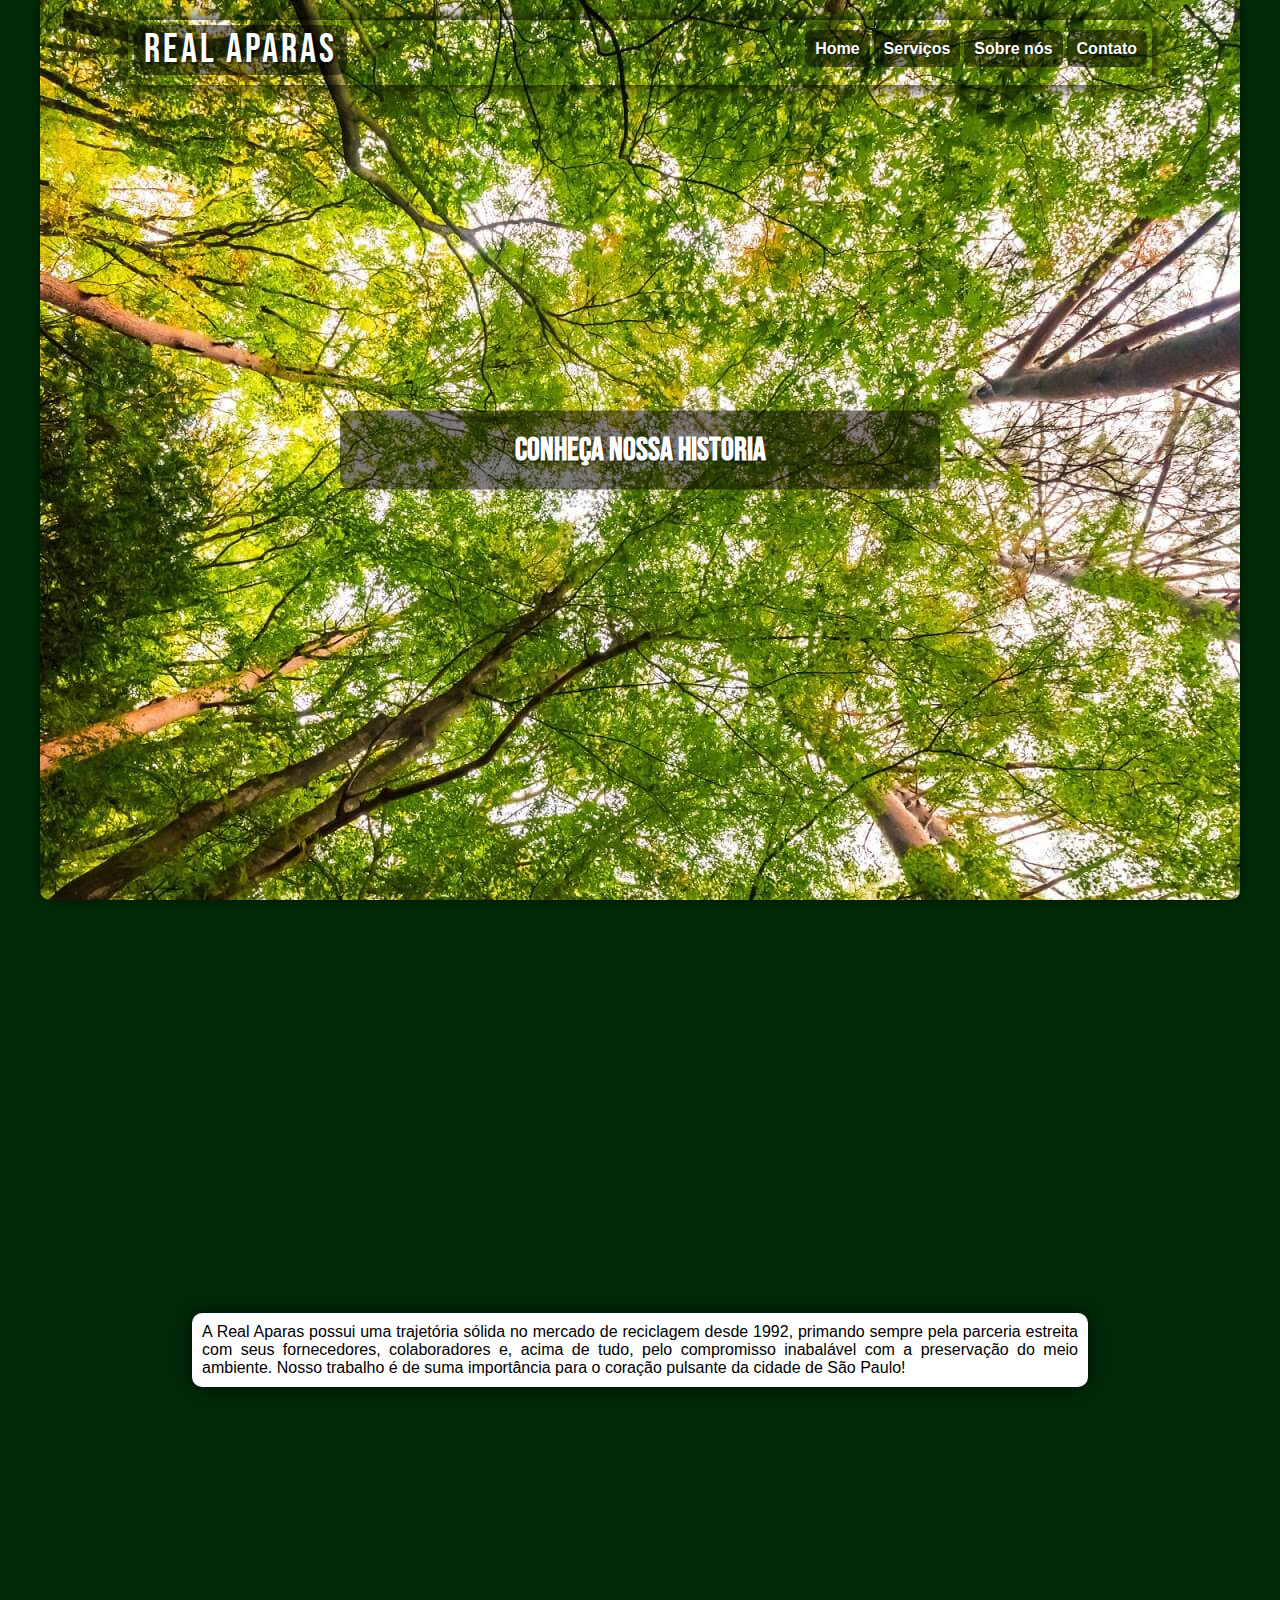
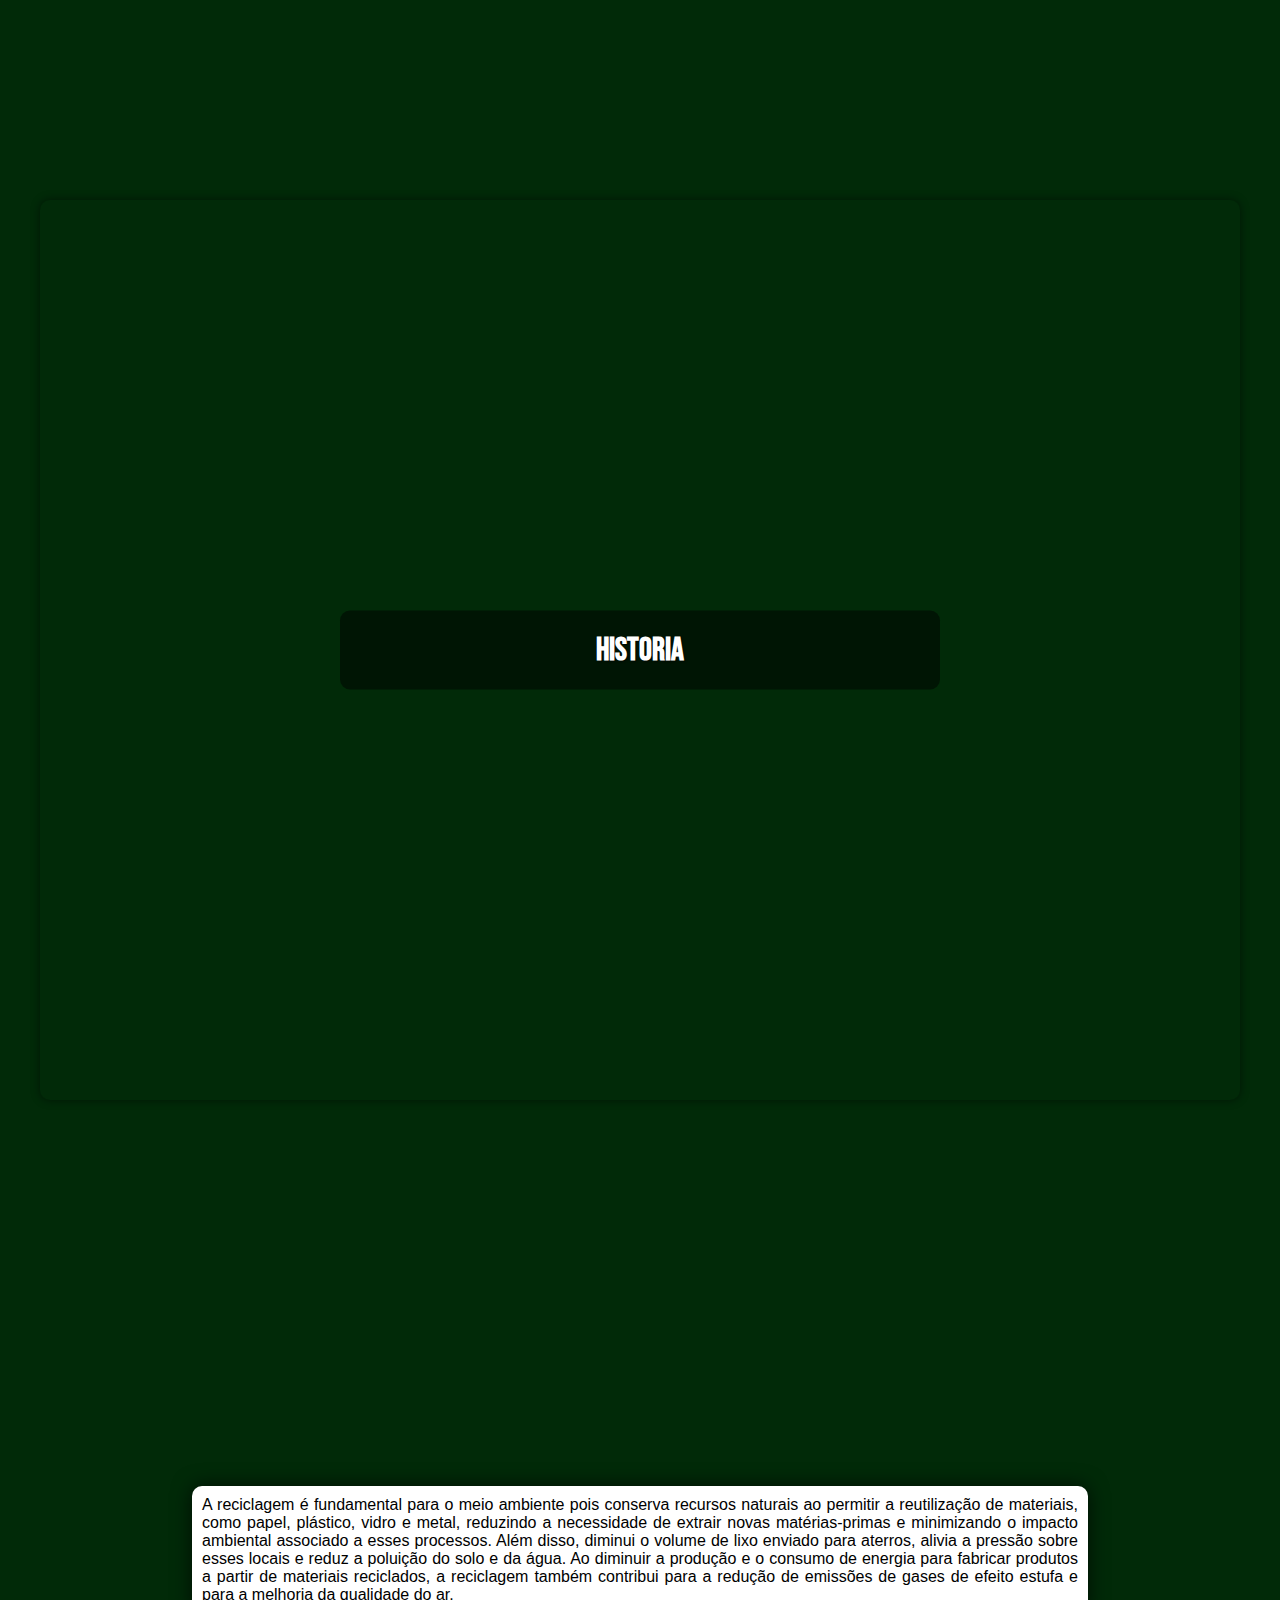
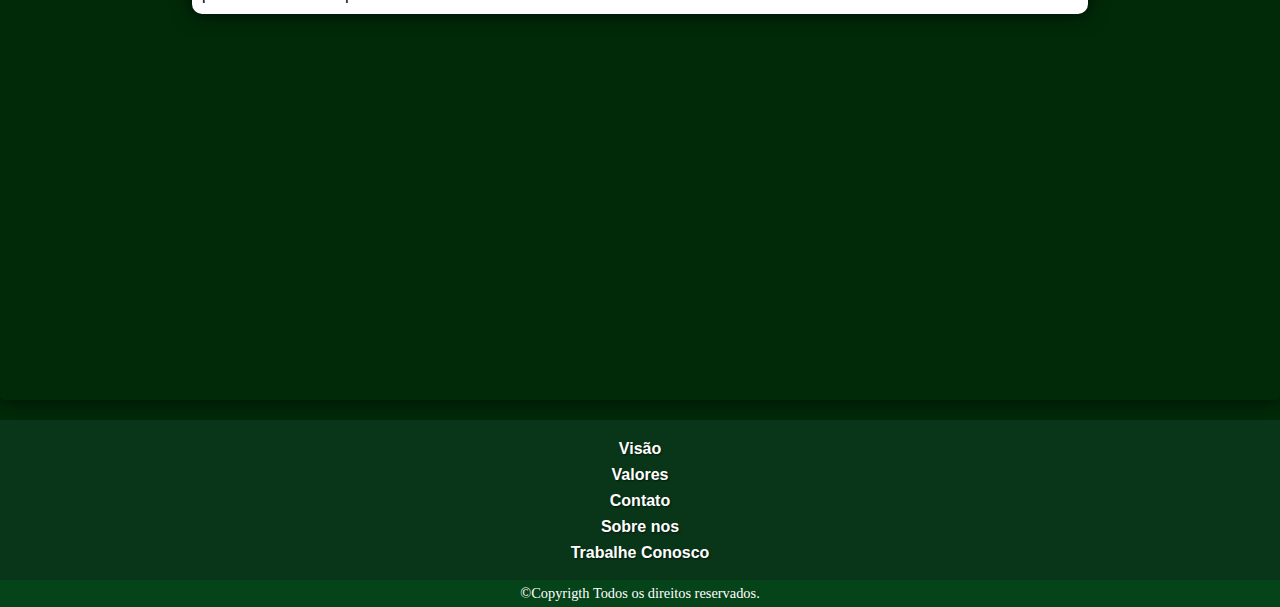
<file: index.html>
<!DOCTYPE html>
<html lang="pt-br">

<head>
    <meta charset="UTF-8">
    <meta name="viewport" content="width=device-width, initial-scale=1.0">
    <title>Real Aparas</title>
    <link rel="stylesheet" href="css/style.css">
</head>

<body id="home">
    <header>
        <h1>Real Aparas</h1>

        

        <div id="menu">
            <button id="menu-bar" onclick="menuOnClick()">
                <div id="bar1" class="bar"></div>
                <div id="bar2" class="bar"></div>
                <div id="bar3" class="bar"></div>
            </button>
            <nav class="nav" id="nav">
                <ul>
                    <li><a href="index.html" class="ativo">Home</a></li>
                    <li><a href="pages/servicos.html">Serviços</a></li>
                    <li><a href="pages/sobre.html">Sobre nós</a></li>
                    <li><a href="pages/contato.html">Contato</a></li>
                </ul>
            </nav>
        </div>

        <div class="menu-bg" id="menu-bg"></div>
    </header>

    <main>
        <section id="sobre" class="parallax">
            <article>
                <h2>Conheça nossa Historia</h2>
            </article>
        </section>

        <section class="conteudo">
            <article>
                    <p>
                        A Real Aparas possui uma trajetória sólida no mercado de reciclagem desde 1992, primando sempre pela
                        parceria estreita com seus fornecedores, colaboradores e, acima de tudo, pelo compromisso inabalável com
                        a preservação do meio ambiente. Nosso trabalho é de suma importância para o coração pulsante da cidade
                        de São Paulo!
                    </p>
                </article>
        </section>

        <section id="missao" class="parallax">
            <article>
                <h2>Historia</h2>
            </article>
        </section>

        <section class="conteudo">
            <article>
                    <p>
                        A reciclagem é fundamental para o meio ambiente pois conserva recursos naturais ao permitir a
                        reutilização de materiais, como papel, plástico, vidro e metal, reduzindo a necessidade de extrair
                        novas matérias-primas e minimizando o impacto ambiental associado a esses processos. Além disso,
                        diminui o volume de lixo enviado para aterros, alivia a pressão sobre esses locais e reduz a
                        poluição do solo e da água. Ao diminuir a produção e o consumo de energia para fabricar produtos a
                        partir de materiais reciclados, a reciclagem também contribui para a redução de emissões de gases de
                        efeito estufa e para a melhoria da qualidade do ar.
                    </p>
                </article>
        </section>
    </main>

    <aside>
        <ul>
            <li><a href="#">Visão</a></li>
            <li><a href="#">Valores</a></li>
            <li><a href="#">Contato</a></li>
            <li><a href="#">Sobre nos</a></li>
            <li><a href="#">Trabalhe Conosco</a></li>
        </ul>
    </aside>

    <footer>
        <p>&copy;Copyrigth Todos os direitos reservados.</p>
    </footer>

    <script src="js/menu.js"></script>
</body>

</html>
</file>
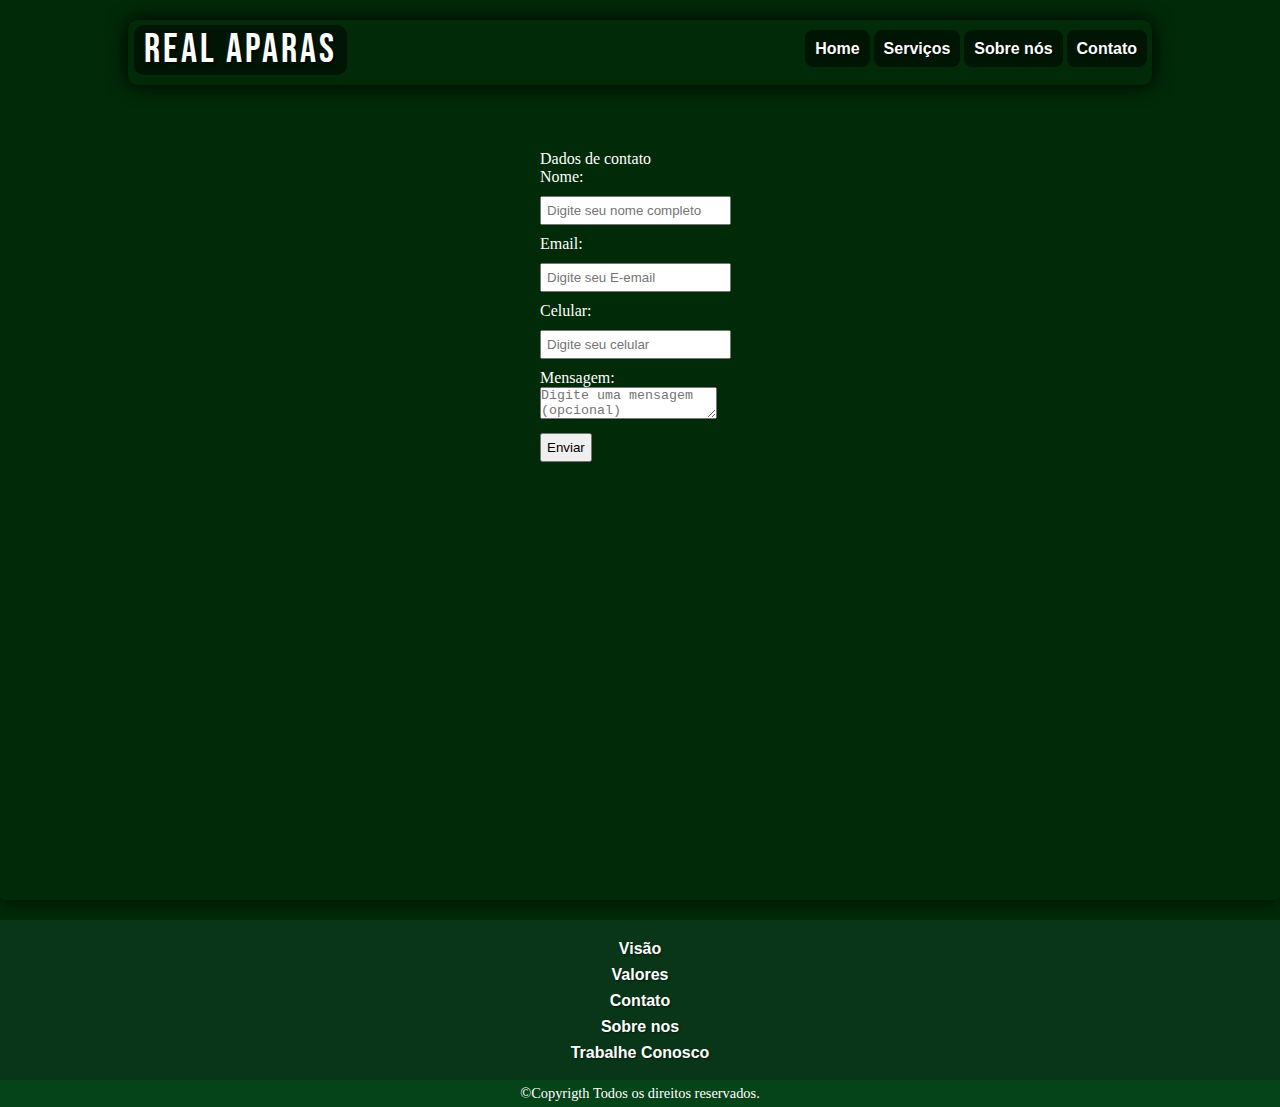
<file: pages/contato.html>
<!DOCTYPE html>
<html lang="pt-br">

<head>
    <meta charset="UTF-8">
    <meta name="viewport" content="width=device-width, initial-scale=1.0">
    <title>Real Aparas - Contato</title>
    <link rel="stylesheet" href="../css/style.css">
</head>

<body id="contato">
    <header>
        <h1>Real Aparas</h1>

        <div id="menu">
            <button id="menu-bar" onclick="menuOnClick()">
                <div id="bar1" class="bar"></div>
                <div id="bar2" class="bar"></div>
                <div id="bar3" class="bar"></div>
            </button>
            <nav class="nav" id="nav">
                <ul>
                    <li><a href="../index.html">Home</a></li>
                    <li><a href="../pages/servicos.html">Serviços</a></li>
                    <li><a href="../pages/sobre.html">Sobre nós</a></li>
                    <li><a href="../pages/contato.html">Contato</a></li>
                </ul>
            </nav>
        </div>

        <div class="menu-bg" id="menu-bg"></div>
    </header>

    <main class="contato">
        <article>
            <form action="#">
                <fieldset>
                    <legend>Dados de contato</legend>
                    <label for="name">Nome:</label>
                    <input type="text" id="name" name="name" placeholder="Digite seu nome completo" required>
                    <br>
                    <label for="email">Email:</label>
                    <input type="email" id="email" name="email" placeholder="Digite seu E-email" required>
                    <br>
                    <label for="celular">Celular:</label>
                    <input type="number" id="celular" name="celular" placeholder="Digite seu celular" required>
                    <br>
                    <label for="informacao">Mensagem:</label>
                    <textarea name="infomacao" id="informacao" placeholder="Digite uma mensagem (opcional)"></textarea>
                    <br>
                    <input id="button" type="submit" value="Enviar">
                </fieldset>
            </form>
        </article>
    </main>

    <aside>
        <ul>
            <li><a href="#">Visão</a></li>
            <li><a href="#">Valores</a></li>
            <li><a href="#">Contato</a></li>
            <li><a href="#">Sobre nos</a></li>
            <li><a href="#">Trabalhe Conosco</a></li>
        </ul>
    </aside>

    <footer>
        <p>&copy;Copyrigth Todos os direitos reservados.</p>
    </footer>

    <script src="../js/menu.js"></script>
</body>

</html>
</file>
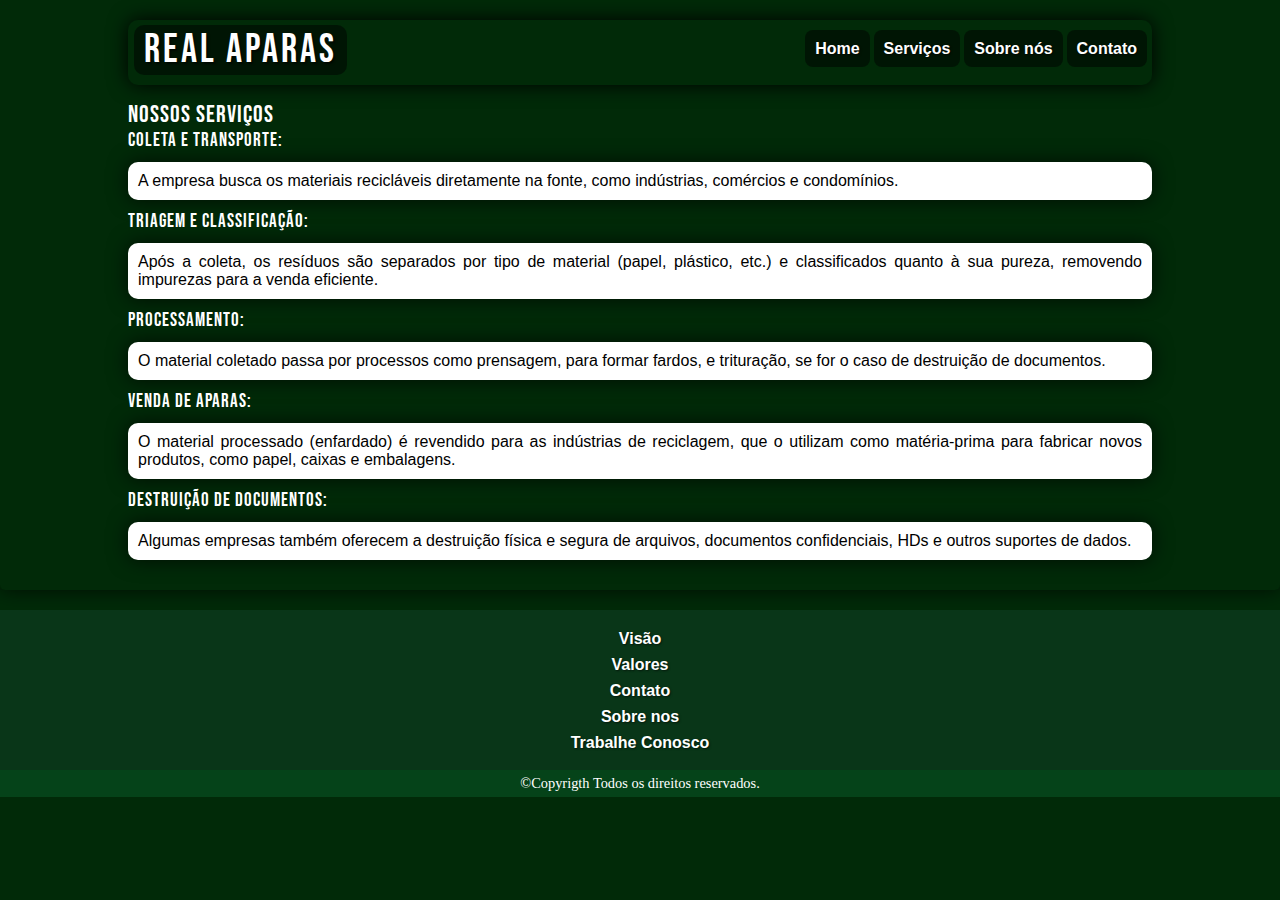
<file: pages/servicos.html>
<!DOCTYPE html>
<html lang="pt-br">

<head>
    <meta charset="UTF-8">
    <meta name="viewport" content="width=device-width, initial-scale=1.0">
    <title>Real Aparas - Serviços</title>
    <link rel="stylesheet" href="../css/style.css">
</head>

<body id="servicos">
    <header>
        <h1>Real Aparas</h1>

        <div id="menu">
            <button id="menu-bar" onclick="menuOnClick()">
                <div id="bar1" class="bar"></div>
                <div id="bar2" class="bar"></div>
                <div id="bar3" class="bar"></div>
            </button>
            <nav class="nav" id="nav">
                <ul>
                    <li><a href="../index.html" class="ativo">Home</a></li>
                    <li><a href="../pages/servicos.html">Serviços</a></li>
                    <li><a href="../pages/sobre.html">Sobre nós</a></li>
                    <li><a href="../pages/contato.html">Contato</a></li>
                </ul>
            </nav>
        </div>

        <div class="menu-bg" id="menu-bg"></div>
    </header>

    <main class="servicos">
        <article>
            <h2>Nossos Serviços</h2>

            <h3>Coleta e transporte:</h3>
            <p>
                A empresa busca os materiais recicláveis diretamente na fonte, como indústrias, comércios e condomínios.
            </p>

            <h3>Triagem e classificação:</h3>
            <p>
                Após a coleta, os resíduos são separados por tipo de material (papel, plástico, etc.) e classificados
                quanto à sua pureza, removendo impurezas para a venda eficiente.
            </p>

            <h3>Processamento:</h3>
            <p>
                O material coletado passa por processos como prensagem, para formar fardos, e trituração, se for o caso
                de
                destruição de documentos.
            </p>

            <h3>Venda de aparas:</h3>
            <p>
                O material processado (enfardado) é revendido para as indústrias de reciclagem, que o utilizam como
                matéria-prima para fabricar novos produtos, como papel, caixas e embalagens.
            </p>

            <h3>Destruição de documentos:</h3>
            <p>
                Algumas empresas também oferecem a destruição física e segura de arquivos, documentos confidenciais, HDs
                e
                outros suportes de dados.
            </p>
        </article>
    </main>

    <aside>
        <ul>
            <li><a href="#">Visão</a></li>
            <li><a href="#">Valores</a></li>
            <li><a href="#">Contato</a></li>
            <li><a href="#">Sobre nos</a></li>
            <li><a href="#">Trabalhe Conosco</a></li>
        </ul>
    </aside>

    <footer>
        <p>&copy;Copyrigth Todos os direitos reservados.</p>
    </footer>

    <script src="../js/menu.js"></script>
</body>

</html>
</file>
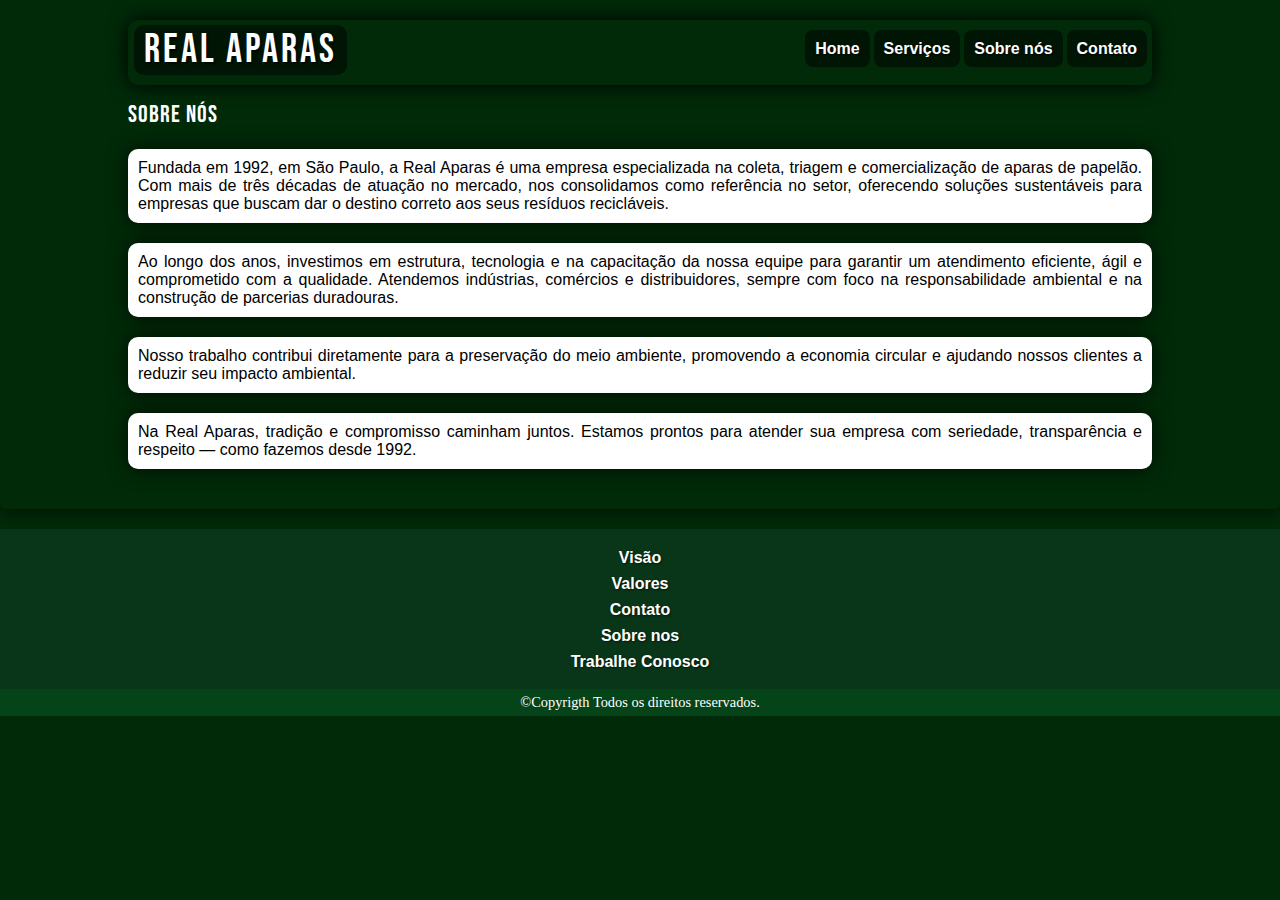
<file: pages/sobre.html>
<!DOCTYPE html>
<html lang="pt-br">

<head>
    <meta charset="UTF-8">
    <meta name="viewport" content="width=device-width, initial-scale=1.0">
    <title>Real Aparas - Sobre nós</title>
    <link rel="stylesheet" href="../css/style.css">
</head>

<body id="sobre-nos">
    <header>
        <h1>Real Aparas</h1>

        <div id="menu">
            <button id="menu-bar" onclick="menuOnClick()">
                <div id="bar1" class="bar"></div>
                <div id="bar2" class="bar"></div>
                <div id="bar3" class="bar"></div>
            </button>
            <nav class="nav" id="nav">
                <ul>
                    <li><a href="../index.html" class="ativo">Home</a></li>
                    <li><a href="../pages/servicos.html">Serviços</a></li>
                    <li><a href="../pages/sobre.html">Sobre nós</a></li>
                    <li><a href="../pages/contato.html">Contato</a></li>
                </ul>
            </nav>
        </div>

        <div class="menu-bg" id="menu-bg"></div>
    </header>

    <main class="sobre-nos">
        <article>

            <h2>Sobre Nós</h2>

            <p>
                Fundada em 1992, em São Paulo, a Real Aparas é uma empresa especializada na coleta, triagem e
                comercialização de aparas de papelão. Com mais de três décadas de atuação no mercado, nos consolidamos
                como
                referência no setor, oferecendo soluções sustentáveis para empresas que buscam dar o destino correto aos
                seus resíduos recicláveis.
            </p>

            <p>
                Ao longo dos anos, investimos em estrutura, tecnologia e na capacitação da nossa equipe para garantir um
                atendimento eficiente, ágil e comprometido com a qualidade. Atendemos indústrias, comércios e
                distribuidores, sempre com foco na responsabilidade ambiental e na construção de parcerias duradouras.
            </p>

            <p>
                Nosso trabalho contribui diretamente para a preservação do meio ambiente, promovendo a economia circular
                e
                ajudando nossos clientes a reduzir seu impacto ambiental.
            </p>

            <p>
                Na Real Aparas, tradição e compromisso caminham juntos. Estamos prontos para atender sua empresa com
                seriedade, transparência e respeito — como fazemos desde 1992.
            </p>

        </article>
    </main>

    <aside>
        <ul>
            <li><a href="#">Visão</a></li>
            <li><a href="#">Valores</a></li>
            <li><a href="#">Contato</a></li>
            <li><a href="#">Sobre nos</a></li>
            <li><a href="#">Trabalhe Conosco</a></li>
        </ul>
    </aside>

    <footer>
        <p>&copy;Copyrigth Todos os direitos reservados.</p>
    </footer>

    <script src="../js/menu.js"></script>
</body>

</html>
</file>
<file: css/style.css>
/* Início das importações */
@charset "UTF-8";
@import url(responsividade.css);

@font-face {
    font-family: bebas;
    src: url(/fontes/Bebas_Neue/BebasNeue-Regular.ttf);
    font-weight: normal;
}
/* Fim das Importações */

/* Início das Variáveis */
:root {
    --blue0: #093618;
    --blue1: #05aa18cc;
    --blue2: #06461ce7;

    --fontbebas: bebas;
}
/* Fim das Variáveis */

/* Início do Reset */
* {
    margin: 0;
    padding: 0;
    box-sizing: border-box;
}
/* Fim do Reset */

/* Início do Body */
body {
    background-color: #012a08;
    width: 100%;
    position: relative;
}
/* Fim do body */

/* Início da Nav */
header {
    box-shadow: 0px 0px 20px #000000;
    position: absolute;
    z-index: 1;
    top: 20px;
    left: 50%;
    transform: translate(-50%);
    border-radius: 10px;
}

header > h1 {
    background-color: rgba(0, 0, 0, 0.492);
    color: white;
    font-family: var(--fontbebas);
    font-weight: normal;
    letter-spacing: 3px;
    text-shadow: 2px 2px 2px rgba(0, 0, 0, 0.559);
    float: left;
    border-radius: 10px;
    cursor: pointer;
}

header > #menu > nav > ul {
    list-style: none;
    float: right;
}

header > #menu > nav > ul > li > a {
    color: white;
    text-decoration: none;
    border-radius: 5px;
    font-family: 'Segoe UI', Tahoma, Geneva, Verdana, sans-serif;
    font-weight: 700;
    text-shadow: 1px 1px 2px rgba(0, 0, 0, 0.7);
}
/*
#home header #menu nav ul li a.ativo,
#servicos header #menu nav ul li a.ativo,
#sobre header #menu nav ul li a.ativo,
#contato header #menu nav ul li a.ativo {
    background-image: linear-gradient(to bottom, var(--blue1), var(--blue2));
    color: white;
}*/
/* Fim do Header */

/* Início do Main */
main {
    margin: auto;
    background-color: #012a08;
    box-shadow: 0px 0px 20px rgba(0, 0, 0, 0.70);
    border-radius: 0 0 5px 5px;
    margin-bottom: 20px;
}

main p {
    text-align: justify;
    font-family: Arial, Helvetica, sans-serif;
    background-color: white;
    margin: 0;
    border-radius: 10px;
    box-shadow: 0px 0px 20px rgba(0, 0, 0, 0.70);
}

section.parallax {
    background-position: 50% 0;
    background-repeat: repeat;
    background-attachment: fixed;
    width: 100%;
    margin: 0 auto;
    text-shadow: 1px 1px 2px rgba(0, 0, 0, 0.70);
    color: white;
    position: relative;
}

section.parallax article {
    text-align: center;
    margin: 0 auto;
    position: relative;
}

section.parallax h2 {
    font-family: var(--fontbebas);
    display: inline-block;
    margin: 0;
    position: absolute;
    background-color: rgba(0, 0, 0, 0.50);
    border-radius: 10px; 
    top: 50%;
    left: 50%;
    transform: translate(-50%, -50%);
}

section.conteudo {
    position: relative;
}

section.conteudo p {
    position: absolute;
    top: 50%;
    left: 50%;
    transform: translate(-50%, -50%);
}

section#sobre {
    background-image: url(../images/floresta-1.jpg);
    box-shadow: 0px 0px 10px rgba(0, 0, 0, 0.493);
    border-radius: 0 0 10px 10px;
}
section#missao {
    background-image: url(../images/floresta-2.jpg);
    box-shadow: 0px 0px 10px rgba(0, 0, 0, 0.493);
    border-radius: 10px 10px 10px 10px;
}


main.servicos h2, h3 {
    font-family: var(--fontbebas);
    font-weight: normal;
    letter-spacing: 1px;
    text-align: justify;
    margin: auto;
    max-width: 80%;
    color: white;
}

main.servicos p {
    text-align: justify;
    margin: auto;
    font-family: Arial, Helvetica, sans-serif;
    padding: 10px;
    margin: 10px auto 10px auto;
    max-width: 80%;

}

main.servicos article {
    padding-bottom: 20px;
    padding-top: 100px;
}
main.sobre-nos h2, h3 {
    font-family: var(--fontbebas);
    font-weight: normal;
    letter-spacing: 1px;
    text-align: justify;
    margin: auto;
    max-width: 80%;
    color: white;
}

main.sobre-nos p {
    text-align: justify;
    margin: auto;
    font-family: Arial, Helvetica, sans-serif;
    padding: 10px;
    margin: 20px auto 20px auto;
    max-width: 80%;

}

main.sobre-nos article {
    padding-bottom: 20px;
    padding-top: 100px;
}

main.contato article {
    max-width: 200px;
    margin: 0 auto;
    height: 100vh;
}

main.contato form {
    padding: 150px 0 150px 0;
    margin: 0 auto;
}

main.contato fieldset {
    color: white;
    border: none;
}

main.contato label {
    color: white;
}

main.contato input {
    padding: 5px;
    margin: 10px 0 10px 0;
}

/* Fim do main */

aside {
    background-color: var(--blue0);
    text-align: center;
}

aside ul {
    list-style: none;
    padding-top: 20px;
    padding-bottom: 10px;
}

aside ul li {
    margin-bottom: 8px;
}

aside ul li a {
    color: white;
    text-decoration: none;
    padding: 5px 10px 5px 10px;
    border-radius: 5px;
    font-family: 'Segoe UI', Tahoma, Geneva, Verdana, sans-serif;
    font-weight: 700;
    font-size: 1em;
    text-shadow: 1px 1px 2px rgba(0, 0, 0, 0.559);
}

footer {
    padding: 5px;
    background-color: var(--blue2);
    color: white;
    text-align: center;
    font-size: 0.9em;
}
</file>
